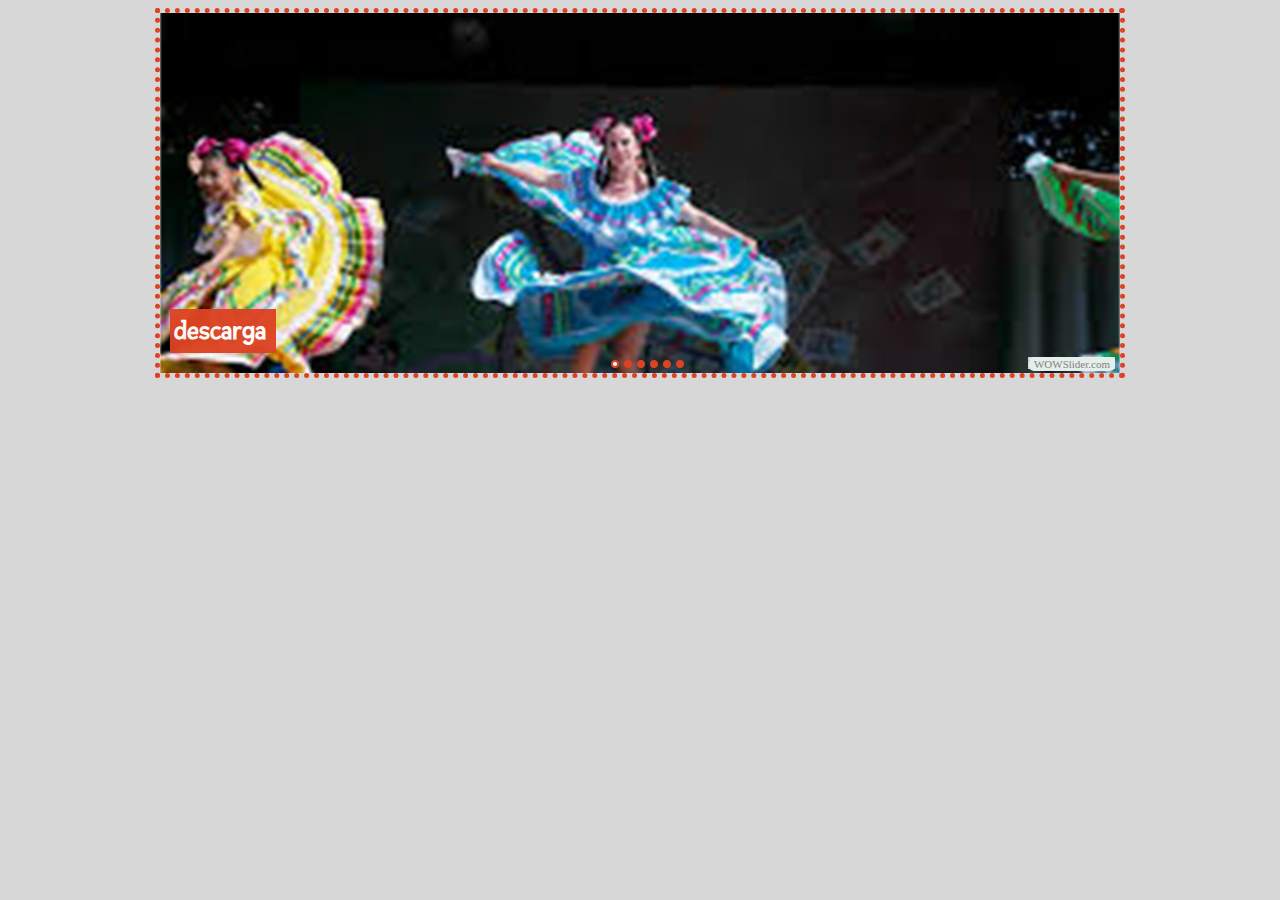
<file: visor/indexwow.html>
<!DOCTYPE html PUBLIC "-//W3C//DTD XHTML 1.0 Strict//EN"
	"http://www.w3.org/TR/xhtml1/DTD/xhtml1-strict.dtd">
<html xmlns="http://www.w3.org/1999/xhtml">
<head>
	<title>WOWSlider generated by WOWSlider.com</title>
	<meta http-equiv="content-type" content="text/html; charset=utf-8" />
	<meta name="keywords" content="WOW Slider, Slide Show for Website, Slideshow Software for Websites" />
	<meta name="description" content="WOWSlider created with WOW Slider, a free wizard program that helps you easily generate beautiful web slideshow" />
	<!-- Start WOWSlider.com HEAD section -->
	<link rel="stylesheet" type="text/css" href="engine1/style.css" />
	<script type="text/javascript" src="engine1/jquery.js"></script>
	<!-- End WOWSlider.com HEAD section -->
</head>
<body style="background-color:#d7d7d7">
	<!-- Start WOWSlider.com BODY section -->
	<div id="wowslider-container1">
	<div class="ws_images"><ul>
<li><img src="data1/images/descarga.jpg" alt="descarga" title="descarga" id="wows1_0"/></li>
<li><img src="data1/images/dibujos_5_de_mayo_para_colorear_11.jpg" alt="Dibujos 5 de mayo para colorear (11)" title="Dibujos 5 de mayo para colorear (11)" id="wows1_1"/></li>
<li><img src="data1/images/images_1.jpg" alt="images (1)" title="images (1)" id="wows1_2"/></li>
<li><img src="data1/images/images.jpg" alt="images" title="images" id="wows1_3"/></li>
<li><img src="data1/images/sdc16632fileminimizer.jpg" alt="SDC16632-(FILEminimizer)" title="SDC16632-(FILEminimizer)" id="wows1_4"/></li>
<li><img src="data1/images/vivamexico.jpg" alt="viva-mexico" title="viva-mexico" id="wows1_5"/></li>
</ul></div>
<div class="ws_bullets"><div>
<a href="#" title="descarga"><img src="data1/tooltips/descarga.jpg" alt="descarga"/>1</a>
<a href="#" title="Dibujos 5 de mayo para colorear (11)"><img src="data1/tooltips/dibujos_5_de_mayo_para_colorear_11.jpg" alt="Dibujos 5 de mayo para colorear (11)"/>2</a>
<a href="#" title="images (1)"><img src="data1/tooltips/images_1.jpg" alt="images (1)"/>3</a>
<a href="#" title="images"><img src="data1/tooltips/images.jpg" alt="images"/>4</a>
<a href="#" title="SDC16632-(FILEminimizer)"><img src="data1/tooltips/sdc16632fileminimizer.jpg" alt="SDC16632-(FILEminimizer)"/>5</a>
<a href="#" title="viva-mexico"><img src="data1/tooltips/vivamexico.jpg" alt="viva-mexico"/>6</a>
</div></div>
<span class="wsl"><a href="http://wowslider.com">Website Slideshow Maker</a> by WOWSlider.com v4.8</span>
	<div class="ws_shadow"></div>
	</div>
	<script type="text/javascript" src="engine1/wowslider.js"></script>
	<script type="text/javascript" src="engine1/script.js"></script>
	<!-- End WOWSlider.com BODY section -->
</body>
</html>
</file>
<file: visor/engine1/style.css>
/*
 *	generated by WOW Slider 4.8
 *	template Dot
 */
@import url(http://fonts.googleapis.com/css?family=Fresca&subset=latin,latin-ext);
#wowslider-container1 { 
	zoom: 1; 
	position: relative; 
	max-width:960px;
	margin:0px auto 0px;
	z-index:90;
	border:5px dotted #DD4322;
	text-align:left; /* reset align=center */
}
* html #wowslider-container1{ width:960px }
#wowslider-container1 .ws_images ul{
	position:relative;
	width: 10000%; 
	height:auto;
	left:0;
	list-style:none;
	margin:0;
	padding:0;
	border-spacing:0;
	overflow: visible;
	/*table-layout:fixed;*/
}
#wowslider-container1 .ws_images ul li{
	width:1%;
	line-height:0; /*opera*/
	float:left;
	font-size:0;
	padding:0 0 0 0 !important;
	margin:0 0 0 0 !important;
}

#wowslider-container1 .ws_images{
	position: relative;
	left:0;
	top:0;
	width:100%;
	height:100%;
	overflow:hidden;
}
#wowslider-container1 .ws_images a{
	width:100%;
	display:block;
	color:transparent;
}
#wowslider-container1 img{
	max-width: none !important;
}
#wowslider-container1 .ws_images img{
	width:100%;
	border:none 0;
	max-width: none;
	padding:0;
}
#wowslider-container1 a{ 
	text-decoration: none; 
	outline: none; 
	border: none; 
}

#wowslider-container1  .ws_bullets { 
	font-size: 0px; 
	float: left;
	position:absolute;
	z-index:70;
}
#wowslider-container1  .ws_bullets div{
	position:relative;
	float:left;
}
#wowslider-container1  .wsl{
	display:none;
}
#wowslider-container1 sound, 
#wowslider-container1 object{
	position:absolute;
}


#wowslider-container1  .ws_bullets { 
	padding: 5px; 
}
#wowslider-container1 .ws_bullets a { 
	width:8px;
	height:8px;
	background: url(./bullet.png) left top;
	float: left; 
	text-indent: -4000px; 
	position:relative;
	margin-left:5px;
	color:transparent;
}
#wowslider-container1 .ws_bullets a:hover, #wowslider-container1 .ws_bullets a.ws_selbull{
	background-position: 0 100%;
}
#wowslider-container1 a.ws_next, #wowslider-container1 a.ws_prev {
	position:absolute;
	display:none;
	top:50%;
	margin-top:-16px;
	z-index:60;
	height: 33px;
	width: 33px;
	background-image: url(./arrows.png);
}
#wowslider-container1 a.ws_next{
	background-position: 100% 0;
	right:10px;
}
#wowslider-container1 a.ws_prev {
	background-position: 0 0; 
	left:10px;
}
* html #wowslider-container1 a.ws_next,* html #wowslider-container1 a.ws_prev{display:block}
#wowslider-container1:hover a.ws_next, #wowslider-container1:hover a.ws_prev {display:block}

/*playpause*/
#wowslider-container1 .ws_playpause {
	display:none;
    width: 33px;
    height: 33px;
    position: absolute;
    top: 50%;
    left: 50%;
    margin-left: -16px;
    margin-top: -16px;
    z-index: 59;
}

#wowslider-container1:hover .ws_playpause {
	display:block;
}

#wowslider-container1 .ws_pause {
    background-image: url(./pause.png);
}

#wowslider-container1 .ws_play {
    background-image: url(./play.png);
}

#wowslider-container1 .ws_pause:hover, #wowslider-container1 .ws_play:hover {
    background-position: 100% 100% !important;
}/* bottom center */
#wowslider-container1  .ws_bullets {
    bottom: 0px;
	left:50%;
}
#wowslider-container1  .ws_bullets div{
	left:-50%;
}
#wowslider-container1 .ws-title{
	position:absolute;
	display:block;
	bottom: 20px;
	left: 10px;
	margin-right: 10px; 
	padding:8px 10px;
	background:#DD4322;
	color:#FFFFFF;
	z-index: 50;
	font-family:'Fresca',Arial,Helvetica,sans-serif;
	font-size: 26px;
	line-height: 28px;
	font-weight: bold;
}
#wowslider-container1 .ws-title div{
	padding-top:5px;
	font-size: 20px;
	line-height: 22px;
	font-weight: normal;
}
#wowslider-container1 .ws_images ul{
	animation: wsBasic 24s infinite;
	-moz-animation: wsBasic 24s infinite;
	-webkit-animation: wsBasic 24s infinite;
}
@keyframes wsBasic{0%{left:-0%} 8.33%{left:-0%} 16.67%{left:-100%} 25%{left:-100%} 33.33%{left:-200%} 41.67%{left:-200%} 50%{left:-300%} 58.33%{left:-300%} 66.67%{left:-400%} 75%{left:-400%} 83.33%{left:-500%} 91.67%{left:-500%} }
@-moz-keyframes wsBasic{0%{left:-0%} 8.33%{left:-0%} 16.67%{left:-100%} 25%{left:-100%} 33.33%{left:-200%} 41.67%{left:-200%} 50%{left:-300%} 58.33%{left:-300%} 66.67%{left:-400%} 75%{left:-400%} 83.33%{left:-500%} 91.67%{left:-500%} }
@-webkit-keyframes wsBasic{0%{left:-0%} 8.33%{left:-0%} 16.67%{left:-100%} 25%{left:-100%} 33.33%{left:-200%} 41.67%{left:-200%} 50%{left:-300%} 58.33%{left:-300%} 66.67%{left:-400%} 75%{left:-400%} 83.33%{left:-500%} 91.67%{left:-500%} }

#wowslider-container1 .ws_bullets  a img{
	text-indent:0;
	display:block;
	bottom:20px;
	left:-64px;
	visibility:hidden;
	position:absolute;
    border: 4px solid #FFF;
	border-radius:0px;
	max-width:none;
}
#wowslider-container1 .ws_bullets a:hover img{
	visibility:visible;
}

#wowslider-container1 .ws_bulframe div div{
	height:48px;
	overflow:visible;
	position:relative;
}
#wowslider-container1 .ws_bulframe div {
	left:0;
	overflow:hidden;
	position:relative;
	width:128px;
	background-color:#FFF;
}
#wowslider-container1  .ws_bullets .ws_bulframe{
	display:none;
	bottom:18px;
	overflow:visible;
	position:absolute;
	cursor:pointer;
    border: 4px solid #FFF;
	border-radius:0px;
}
#wowslider-container1 .ws_bulframe span{
	display:block;
	position:absolute;
	bottom:-10px;
	margin-left:-7px;
	left:64px;
	background:url(./triangle.png);
	width:15px;
	height:6px;
}
</file>
